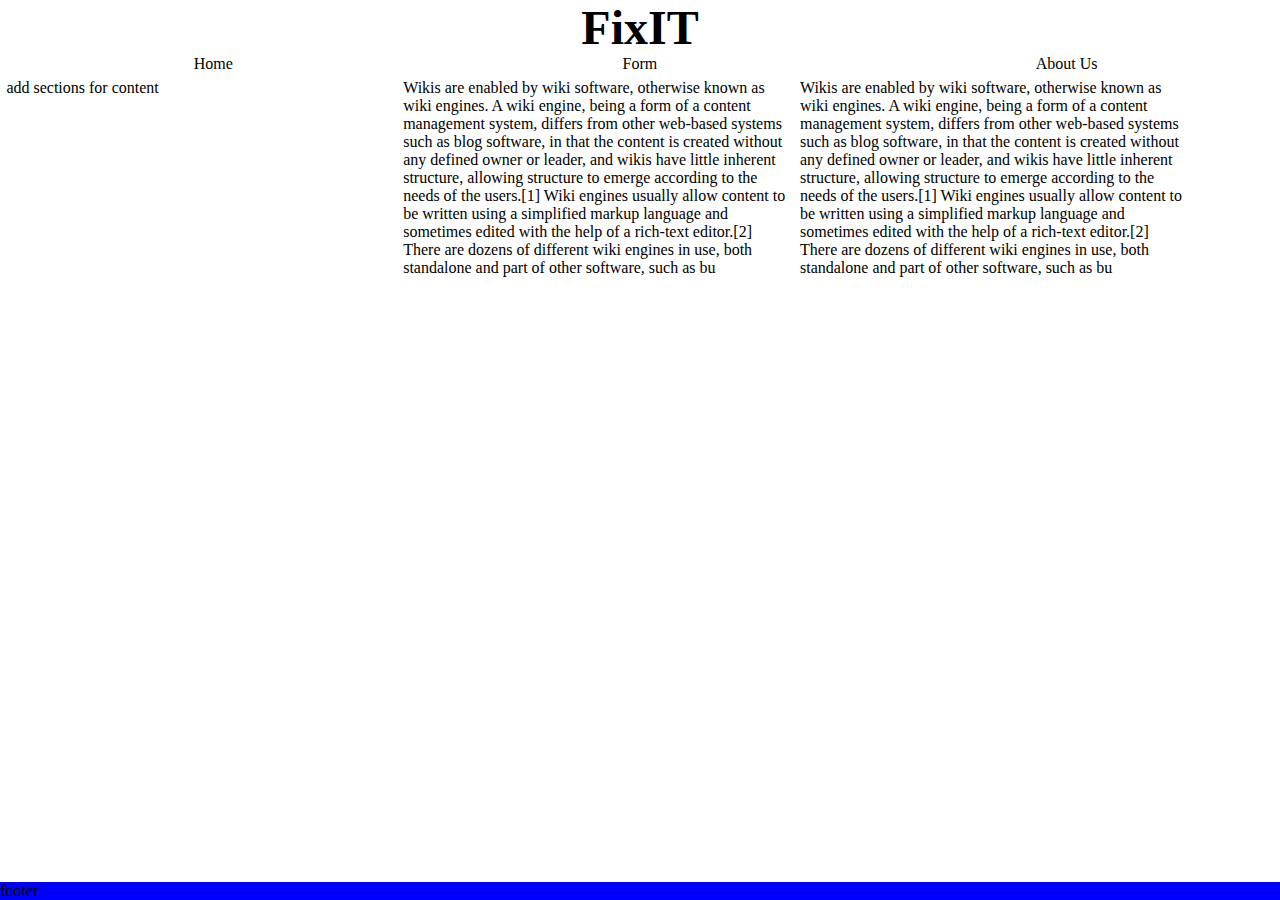
<file: index.html>
<!DOCTYPE html>
<html lang="en-US">
    <head>
        <meta charset="UTF-8">
        <meta name="vieport" content="width=device-width, initial-scale=1.0">
        <meta name="description" content="IT repairs of all kinds">
        <meta name="keywords" content="pc, phones, computer, phone, tablet, tablets, fix, broken, headphones, screen, battery">
        <link rel="stylesheet" href="resources/style.css">
        <title>FixIT</title>
    </head>

    <body>
        <header>
            <h1 id="title">FixIT</h1>
            <nav>
                <ul id="navbar">
                    <li><a href="index.html">Home</a></li>
                    <li><a href="form.html">Form</a></li>
                    <li><a href="about.html">About Us</a></li>
                </ul>
            </nav>
        </header>

        <section id="left">
            <p>add sections for content</p>
        </section>
        <section id="middle">
            <p>Wikis are enabled by wiki software, otherwise known as wiki engines. A wiki engine, being a form of a content management system, differs from other web-based systems such as blog software, in that the content is created without any defined owner or leader, and wikis have little inherent structure, allowing structure to emerge according to the needs of the users.[1] Wiki engines usually allow content to be written using a simplified markup language and sometimes edited with the help of a rich-text editor.[2] There are dozens of different wiki engines in use, both standalone and part of other software, such as bu</p>
        </section>
        <section id="right">
            <p>Wikis are enabled by wiki software, otherwise known as wiki engines. A wiki engine, being a form of a content management system, differs from other web-based systems such as blog software, in that the content is created without any defined owner or leader, and wikis have little inherent structure, allowing structure to emerge according to the needs of the users.[1] Wiki engines usually allow content to be written using a simplified markup language and sometimes edited with the help of a rich-text editor.[2] There are dozens of different wiki engines in use, both standalone and part of other software, such as bu</p>
        </section>
        <footer><p>footer</p></footer>
    </body>
</html>
</file>
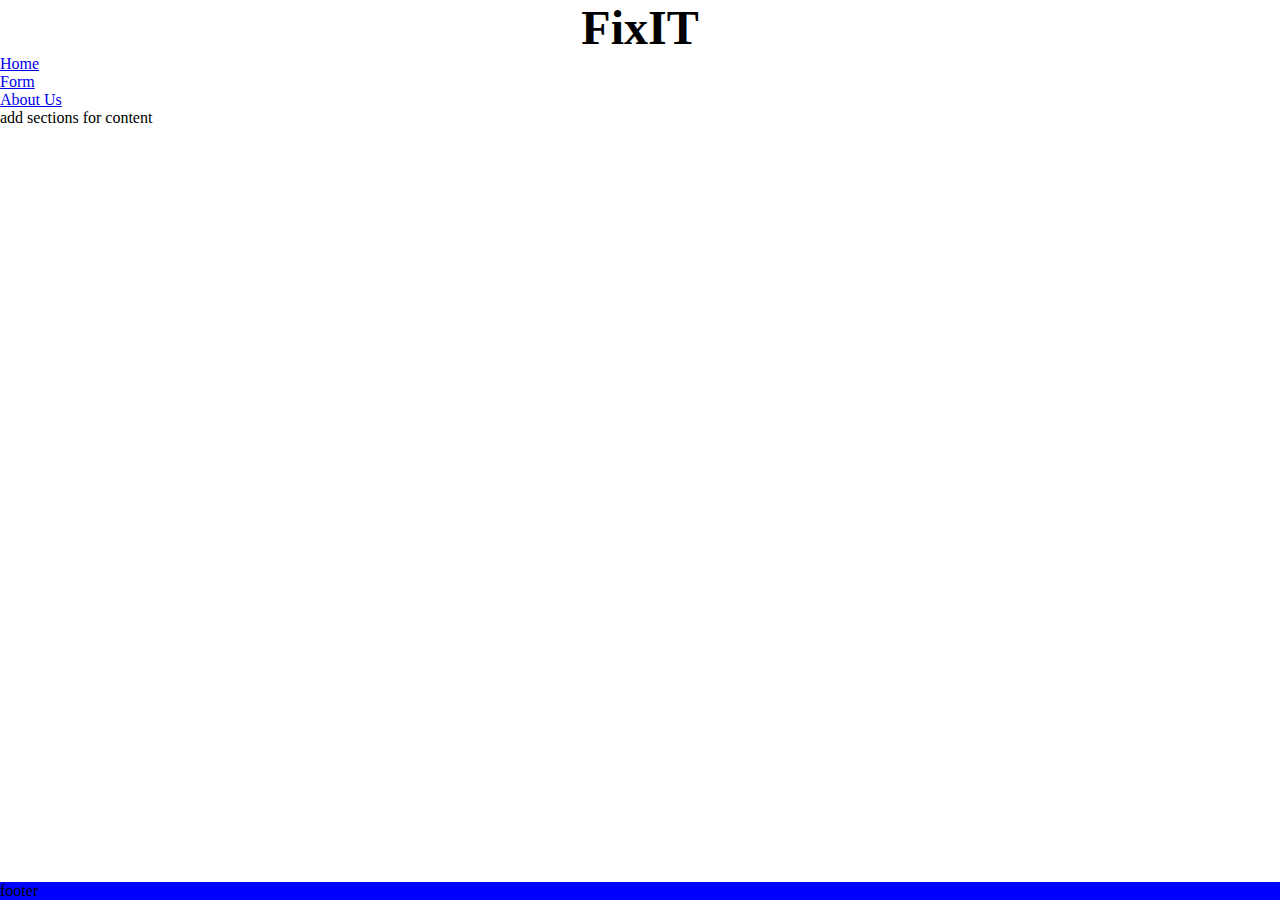
<file: about.html>
<!DOCTYPE html>
<html lang="en-US">
    <head>
        <meta charset="UTF-8">
        <meta name="vieport" content="width=device-width, initial-scale=1.0">
        <meta name="description" content="IT repairs of all kinds">
        <meta name="keywords" content="pc, phones, computer, phone, tablet, tablets, fix, broken, headphones, screen, battery">
        <link rel="stylesheet" href="resources/style.css">
        <title>FixIT</title>
    </head>

    <body>
        <header>
            <h1 id="title">FixIT</h1>
            <nav>
                <ul>
                    <li><a href="index.html">Home</a></li>
                    <li><a href="form.html">Form</a></li>
                    <li><a href="about.html">About Us</a></li>
                </ul>
            </nav>
        </header>

        <section>
            <p>add sections for content</p>
        </section>
        <footer><p>footer</p></footer>
    </body>
</html>
</file>
<file: resources/style.css>
* {
	margin:0;
	padding:0;
	border:none;
}

body {
}

h1 {
	font-size:3em;
	/*add font family later*/
}

#title {
	text-align:center;
}

#navbar {

}

#navbar li {
	text-align:center;
	display:inline;
	list-style-type: none;
	width:33.33%;
	float:left;
}

#navbar a {
	text-decoration:none;
	color:inherit;
}

#navbar a:hover {
	border-bottom:1px solid blue;
	font-weight:bold;
}

#left {
	float:left;
	width:30%;
	padding:0.5%;
}

#middle {
	float:left;
	width:30%;
	padding:0.5%;
}

#right{
	float:left;
	width:30%;
	padding:0.5%;
}

footer{
	background-color:blue;
	position:fixed;
	bottom:0;
	width:100%;
}
</file>
